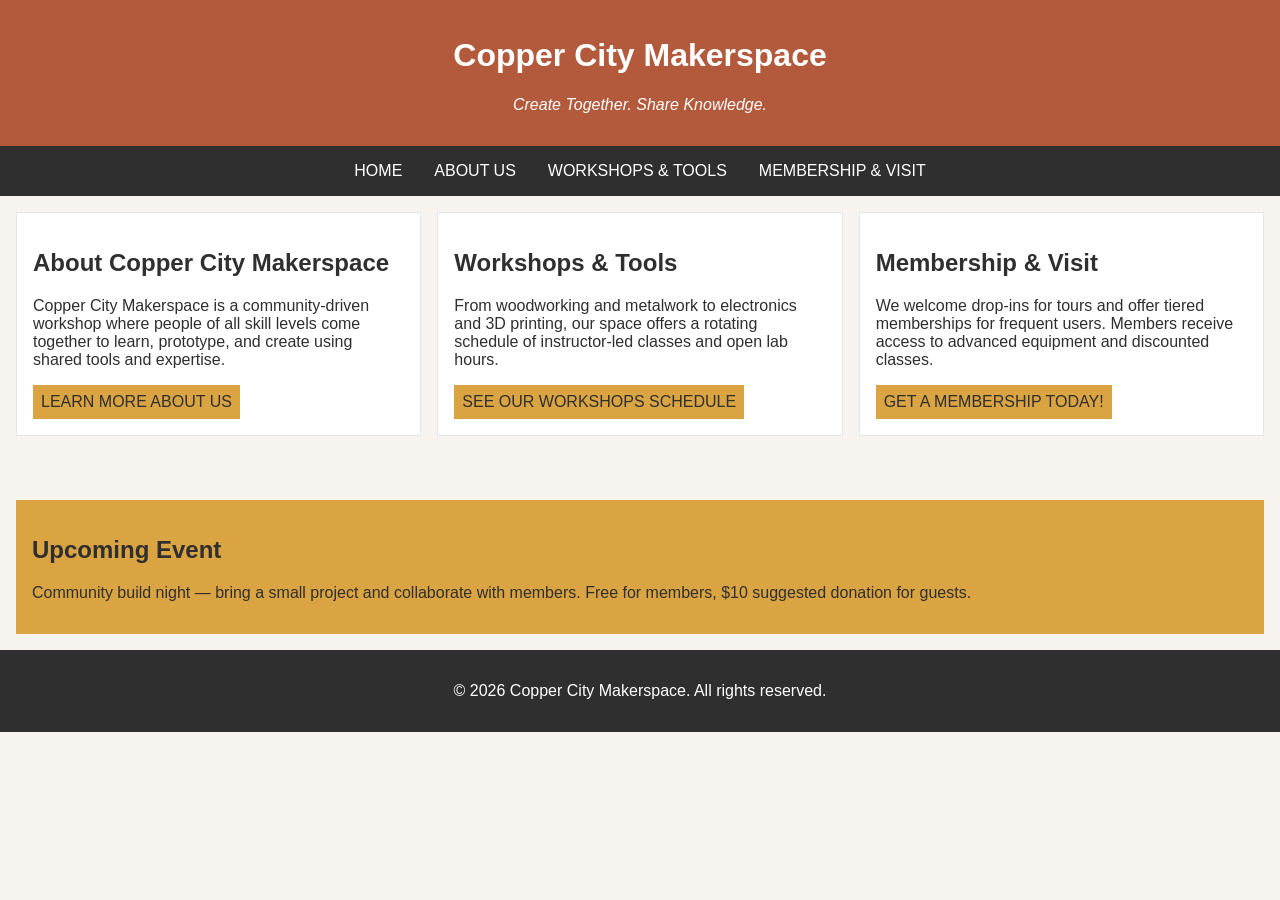
<file: index.html>
<!DOCTYPE html>
<html lang="en">
<head>
    <meta charset="UTF-8">
    <meta name="viewport" content="width=device-width, initial-scale=1.0">
    <link rel="stylesheet" href="styles.css">
    <title>Copper City Makerspace</title>
</head>
<body>
    <header>
        <h1>Copper City Makerspace</h1>
        <p>Create Together. Share Knowledge.</p>
    </header>
<nav>
    <ul>
        <li><a href="index.html">Home</a></li>
        <li><a href="about.html">About Us</a></li>
        <li><a href="workshops.html">Workshops & Tools</a></li>
        <li><a href="memberships.html">Membership & Visit</a></li>
    </ul>
</nav>
<main class="card-row">
    <section id="about">
        <h2>About Copper City Makerspace</h2>
        <p>Copper City Makerspace is a community-driven workshop where people of all skill levels come together to learn, prototype, and create using shared tools and expertise.</p>
        <a href="about.html">Learn more About Us</a>
    </section>
    <section id="workshops">
        <h2>Workshops & Tools</h2>
        <p>From woodworking and metalwork to electronics and 3D printing, our space offers a rotating schedule of instructor-led classes and open lab hours.</p>
        <a href="workshops.html">See our Workshops Schedule</a>
    </section>
    <section id="memberships">
        <h2>Membership & Visit</h2>
        <p>We welcome drop-ins for tours and offer tiered memberships for frequent users. Members receive access to advanced equipment and discounted classes.</p>
        <a href="memberships.html">Get a Membership Today!</a>
    </section>


</main>
<aside>
    <h2>Upcoming Event</h2>
    <p>Community build night — bring a small project and collaborate with members. Free for members, $10 suggested donation for guests.</p>
</aside>
<footer>
    <p>&copy; 2026 Copper City Makerspace. All rights reserved.</p>
</footer>
</body>
</html>
</file>
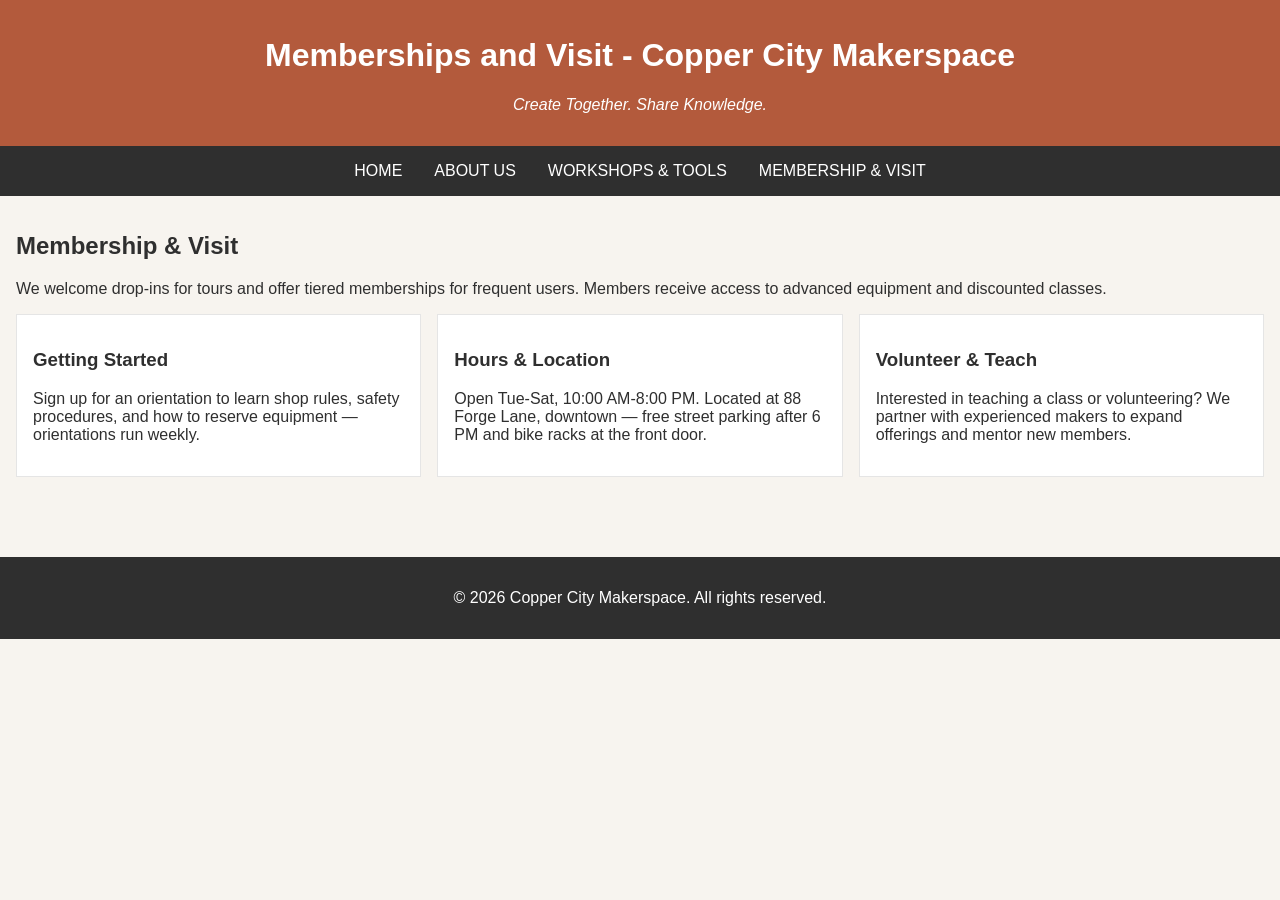
<file: memberships.html>
<!DOCTYPE html>
<html lang="en">
<head>
    <meta charset="UTF-8">
    <meta name="viewport" content="width=device-width, initial-scale=1.0">
    <link rel="stylesheet" href="styles.css">
    <title>Memberships - Copper City Makerspace</title>
</head>
<body>
    <header>
        <h1>Memberships and Visit - Copper City Makerspace</h1>
        <p>Create Together. Share Knowledge.</p>
    </header>

 <nav>
    <ul>
        <li><a href="index.html">Home</a></li>
        <li><a href="about.html">About Us</a></li>
        <li><a href="workshops.html">Workshops & Tools</a></li>
        <li><a href="memberships.html">Membership & Visit</a></li>
    </ul>
 </nav>

 <main>
    <section id="memberships">
        <h2>Membership & Visit</h2>
        <p>We welcome drop-ins for tours and offer tiered memberships for frequent users. Members receive access to advanced equipment and discounted classes.</p>
        <div class="card-row"> 
            <section>
                <h3>Getting Started</h3>
                <p>Sign up for an orientation to learn shop rules, safety procedures, and how to reserve equipment — orientations run weekly.</p>
            </section>
            <section>
                <h3>Hours & Location</h3>
                <p>Open Tue-Sat, 10:00 AM-8:00 PM. Located at 88 Forge Lane, downtown — free street parking after 6 PM and bike racks at the front door.</p>
            </section>
            <section>
                <h3>Volunteer & Teach</h3>
                <p>Interested in teaching a class or volunteering? We partner with experienced makers to expand offerings and mentor new members.</p>
            </section>
        </div>
    </section>
 </main>

 <footer>
    <p>&copy; 2026 Copper City Makerspace. All rights reserved.</p>
</footer>
    
</body>
</html>
</file>
<file: styles.css>
/* =====  CSS by Christina Carrasquilla, updated by Polina Namakanova =====  */

/* ===== Color Palette 

Copper:#B35A3C
Charcoal:#2F2F2F
Light Background:#F7F4EF
Card Background:#FFFFFF
Soft Gold:#D9A441
Border:#E5E5E5

===== */

/* ===== GLOBAL (Base) Styles ===== */

body {
    font-family: Arial, sans-serif;
    margin: 0;
    background-color: #F7F4EF;
    color: #2F2F2F;
    display: grid;
    grid-template-columns: 1fr;
}

header {
    background-color: #B35A3C;
    color: white;
    text-align: center;
    padding: 1rem;
}

header img {
    margin-top: 0.5rem;
}
header p {
    font-style:italic;
}
nav {
    background-color: #2F2F2F;
    padding:.5rem;
}

nav ul {
    list-style: none;
    margin: 0;
    padding: 0;
}

nav a {
    color: white;
    text-decoration: none;
    padding: 0.5rem;
    display: inline-block;
    text-transform:uppercase;
}

nav a:hover {
    background-color: #B35A3C;
}

main {
    padding: 1rem;
}

main a {
    background-color:#D9A441;
    color:#2F2F2F;
    text-decoration: none;
    padding: 0.5rem;
    display: inline-block;
    text-transform: uppercase;
}

main a:hover {
    background-color:#B35A3C;
    color: white;
}

section {
    margin-bottom: 2rem;
}

.card-row section {
    background-color: white;
    border: 1px solid #E5E5E5;
    padding: 1rem;
}

img {
    display: block;
    margin-top: 0.5rem;
    max-width: 100%;
}

aside {
    background-color: #D9A441;
    padding: 1rem;
    margin: 1rem;
}

footer {
    background-color: #2F2F2F;
    color: white;
    text-align: center;
    padding: 1rem;
}

/* MEDIA QUERY (MEDIUM) */
@media screen and (min-width: 817px){
    nav ul {
        display: flex;
        justify-content: center;
        gap: 1rem;
    }

    .card-row {
        display: flex;
        gap: 1rem;
    }
    
    .card-row section {
        width: 30%;
    }
}
</file>
